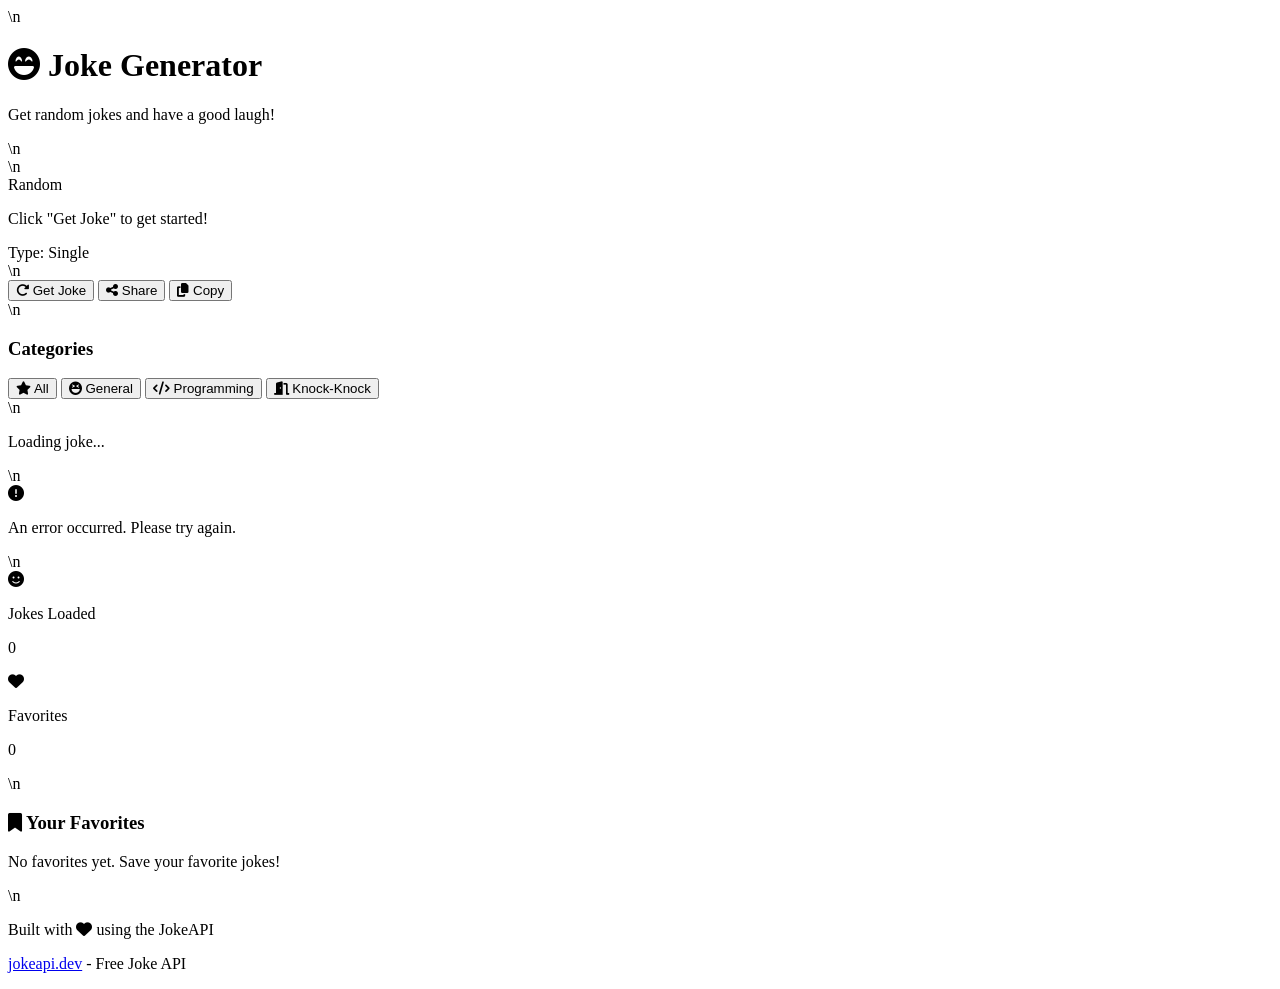
<file: joke-generator/index.html>
<!DOCTYPE html>
<html lang="en">
<head>
    <meta charset="UTF-8">
    <meta name="viewport" content="width=device-width, initial-scale=1.0">
    <meta name="description" content="Random Joke Generator - Get unlimited laughs with our joke API">
    <title>Random Joke Generator | Laugh Out Loud</title>
    <link rel="stylesheet" href="style.css">
    <link rel="stylesheet" href="https://cdnjs.cloudflare.com/ajax/libs/font-awesome/6.4.0/css/all.min.css">
    <link href="https://fonts.googleapis.com/css2?family=Poppins:wght@300;400;500;600;700&family=Fredoka:wght@600&display=swap" rel="stylesheet">
</head>
<body>
    <div class="container">
        <!-- Header -->\n        <header class="header">
            <h1 class="title">
                <i class="fas fa-laugh-beam"></i>
                Joke Generator
            </h1>
            <p class="subtitle">Get random jokes and have a good laugh!</p>
        </header>

        <!-- Main Content -->\n        <main class="main-content">
            <!-- Joke Display Card -->\n            <div class="joke-card">
                <div class="joke-category">
                    <span id="category" class="category-badge">Random</span>
                </div>
                
                <div class="joke-content">
                    <p id="joke-text" class="joke-text">Click "Get Joke" to get started!</p>
                    <p id="joke-answer" class="joke-answer"></p>
                </div>

                <div class="joke-meta">
                    <span id="joke-type" class="joke-type">Type: Single</span>
                </div>
            </div>

            <!-- Action Buttons -->\n            <div class="button-group">
                <button id="getJokeBtn" class="btn btn-primary">
                    <i class="fas fa-redo-alt"></i>
                    Get Joke
                </button>
                
                <button id="shareBtn" class="btn btn-secondary">
                    <i class="fas fa-share-alt"></i>
                    Share
                </button>
                
                <button id="copyBtn" class="btn btn-secondary">
                    <i class="fas fa-copy"></i>
                    Copy
                </button>
            </div>

            <!-- Category Filter -->\n            <div class="filter-section">
                <h3>Categories</h3>
                <div class="category-buttons">
                    <button class="category-btn active" data-category="all">
                        <i class="fas fa-star"></i> All
                    </button>
                    <button class="category-btn" data-category="general">
                        <i class="fas fa-laugh-squint"></i> General
                    </button>
                    <button class="category-btn" data-category="programming">
                        <i class="fas fa-code"></i> Programming
                    </button>
                    <button class="category-btn" data-category="knock-knock">
                        <i class="fas fa-door-open"></i> Knock-Knock
                    </button>
                </div>
            </div>

            <!-- Loading Spinner -->\n            <div id="loading" class="loading hidden">
                <div class="spinner"></div>
                <p>Loading joke...</p>
            </div>

            <!-- Error Message -->\n            <div id="error" class="error hidden">
                <i class="fas fa-exclamation-circle"></i>
                <p id="error-message">An error occurred. Please try again.</p>
            </div>

            <!-- Stats Section -->\n            <div class="stats-section">
                <div class="stat-item">
                    <i class="fas fa-smile"></i>
                    <div>
                        <p class="stat-label">Jokes Loaded</p>
                        <p class="stat-value" id="jokes-count">0</p>
                    </div>
                </div>
                <div class="stat-item">
                    <i class="fas fa-heart"></i>
                    <div>
                        <p class="stat-label">Favorites</p>
                        <p class="stat-value" id="favorites-count">0</p>
                    </div>
                </div>
            </div>

            <!-- Favorites Section -->\n            <div class="favorites-section">
                <h3>
                    <i class="fas fa-bookmark"></i>
                    Your Favorites
                </h3>
                <div id="favorites-list" class="favorites-list">
                    <p class="empty-message">No favorites yet. Save your favorite jokes!</p>
                </div>
            </div>
        </main>

        <!-- Footer -->\n        <footer class="footer">
            <p>Built with <i class="fas fa-heart"></i> using the JokeAPI</p>
            <p><a href="https://jokeapi.dev/" target="_blank">jokeapi.dev</a> - Free Joke API</p>
        </footer>
    </div>

    <script src="script.js"></script>
</body>
</html>
</file>
<file: joke-generator/style.css>
* {\n    margin: 0;\n    padding: 0;\n    box-sizing: border-box;\n}\n\nbody {\n    font-family: 'Poppins', sans-serif;\n    background: linear-gradient(135deg, #667eea 0%, #764ba2 100%);\n    min-height: 100vh;\n    display: flex;\n    align-items: center;\n    justify-content: center;\n    padding: 20px;\n    color: #333;\n}\n\n.container {\n    width: 100%;\n    max-width: 800px;\n    background: white;\n    border-radius: 20px;\n    box-shadow: 0 20px 60px rgba(0, 0, 0, 0.3);\n    overflow: hidden;\n    animation: slideIn 0.5s ease;\n}\n\n@keyframes slideIn {\n    from {\n        opacity: 0;\n        transform: translateY(30px);\n    }\n    to {\n        opacity: 1;\n        transform: translateY(0);\n    }\n}\n\n/* Header */\n.header {\n    background: linear-gradient(135deg, #667eea 0%, #764ba2 100%);\n    color: white;\n    padding: 40px 20px;\n    text-align: center;\n}\n\n.title {\n    font-size: 2.5rem;\n    margin-bottom: 10px;\n    display: flex;\n    align-items: center;\n    justify-content: center;\n    gap: 15px;\n    font-family: 'Fredoka', sans-serif;\n}\n\n.title i {\n    font-size: 3rem;\n}\n\n.subtitle {\n    font-size: 1rem;\n    opacity: 0.9;\n    font-weight: 300;\n}\n\n/* Main Content */\n.main-content {\n    padding: 40px 30px;\n}\n\n/* Joke Card */\n.joke-card {\n    background: linear-gradient(135deg, #f5f7fa 0%, #c3cfe2 100%);\n    border-radius: 15px;\n    padding: 30px;\n    margin-bottom: 30px;\n    min-height: 200px;\n    display: flex;\n    flex-direction: column;\n    justify-content: space-between;\n    box-shadow: 0 5px 15px rgba(0, 0, 0, 0.1);\n    transition: transform 0.3s ease, box-shadow 0.3s ease;\n}\n\n.joke-card:hover {\n    transform: translateY(-5px);\n    box-shadow: 0 10px 25px rgba(0, 0, 0, 0.15);\n}\n\n.joke-category {\n    margin-bottom: 15px;\n}\n\n.category-badge {\n    display: inline-block;\n    background: linear-gradient(135deg, #667eea 0%, #764ba2 100%);\n    color: white;\n    padding: 5px 15px;\n    border-radius: 20px;\n    font-size: 0.8rem;\n    font-weight: 600;\n    text-transform: capitalize;\n}\n\n.joke-content {\n    flex: 1;\n    display: flex;\n    flex-direction: column;\n    justify-content: center;\n}\n\n.joke-text {\n    font-size: 1.3rem;\n    line-height: 1.8;\n    color: #333;\n    margin-bottom: 15px;\n    font-weight: 500;\n}\n\n.joke-answer {\n    font-size: 1.1rem;\n    color: #555;\n    line-height: 1.6;\n    font-style: italic;\n    padding-left: 20px;\n    border-left: 4px solid #667eea;\n}\n\n.joke-meta {\n    margin-top: 20px;\n    padding-top: 15px;\n    border-top: 1px solid rgba(0, 0, 0, 0.1);\n}\n\n.joke-type {\n    font-size: 0.85rem;\n    color: #666;\n    font-weight: 500;\n}\n\n/* Button Styles */\n.button-group {\n    display: flex;\n    gap: 15px;\n    margin-bottom: 40px;\n    flex-wrap: wrap;\n}\n\n.btn {\n    flex: 1;\n    min-width: 120px;\n    padding: 12px 20px;\n    border: none;\n    border-radius: 10px;\n    font-size: 1rem;\n    font-weight: 600;\n    cursor: pointer;\n    transition: all 0.3s ease;\n    display: flex;\n    align-items: center;\n    justify-content: center;\n    gap: 8px;\n    font-family: 'Poppins', sans-serif;\n}\n\n.btn-primary {\n    background: linear-gradient(135deg, #667eea 0%, #764ba2 100%);\n    color: white;\n    box-shadow: 0 5px 15px rgba(102, 126, 234, 0.4);\n}\n\n.btn-primary:hover {\n    transform: translateY(-2px);\n    box-shadow: 0 8px 20px rgba(102, 126, 234, 0.6);\n}\n\n.btn-primary:active {\n    transform: translateY(0);\n}\n\n.btn-secondary {\n    background: #f0f0f0;\n    color: #333;\n    border: 2px solid #667eea;\n}\n\n.btn-secondary:hover {\n    background: #667eea;\n    color: white;\n    transform: translateY(-2px);\n}\n\n.btn:disabled {\n    opacity: 0.6;\n    cursor: not-allowed;\n}\n\n/* Filter Section */\n.filter-section {\n    margin-bottom: 40px;\n}\n\n.filter-section h3 {\n    font-size: 1.2rem;\n    margin-bottom: 15px;\n    color: #333;\n}\n\n.category-buttons {\n    display: grid;\n    grid-template-columns: repeat(auto-fit, minmax(120px, 1fr));\n    gap: 10px;\n}\n\n.category-btn {\n    padding: 10px 15px;\n    border: 2px solid #ddd;\n    background: white;\n    border-radius: 8px;\n    cursor: pointer;\n    font-weight: 500;\n    transition: all 0.3s ease;\n    display: flex;\n    align-items: center;\n    justify-content: center;\n    gap: 8px;\n    font-family: 'Poppins', sans-serif;\n}\n\n.category-btn:hover {\n    border-color: #667eea;\n    color: #667eea;\n}\n\n.category-btn.active {\n    background: linear-gradient(135deg, #667eea 0%, #764ba2 100%);\n    color: white;\n    border-color: transparent;\n}\n\n/* Loading Spinner */\n.loading {\n    text-align: center;\n    padding: 30px;\n    display: flex;\n    flex-direction: column;\n    align-items: center;\n    gap: 15px;\n}\n\n.loading.hidden {\n    display: none;\n}\n\n.spinner {\n    width: 50px;\n    height: 50px;\n    border: 4px solid #f0f0f0;\n    border-top: 4px solid #667eea;\n    border-radius: 50%;\n    animation: spin 1s linear infinite;\n}\n\n@keyframes spin {\n    0% {\n        transform: rotate(0deg);\n    }\n    100% {\n        transform: rotate(360deg);\n    }\n}\n\n.loading p {\n    color: #666;\n    font-weight: 500;\n}\n\n/* Error Message */\n.error {\n    background: #fee;\n    color: #c33;\n    padding: 20px;\n    border-radius: 10px;\n    margin-bottom: 20px;\n    display: flex;\n    align-items: center;\n    gap: 15px;\n    border-left: 4px solid #c33;\n}\n\n.error.hidden {\n    display: none;\n}\n\n.error i {\n    font-size: 1.5rem;\n    flex-shrink: 0;\n}\n\n/* Stats Section */\n.stats-section {\n    display: grid;\n    grid-template-columns: repeat(auto-fit, minmax(150px, 1fr));\n    gap: 20px;\n    margin-bottom: 40px;\n}\n\n.stat-item {\n    background: #f8f9fa;\n    padding: 20px;\n    border-radius: 10px;\n    text-align: center;\n    border-left: 4px solid #667eea;\n    display: flex;\n    align-items: center;\n    gap: 15px;\n}\n\n.stat-item i {\n    font-size: 2rem;\n    color: #667eea;\n}\n\n.stat-label {\n    font-size: 0.9rem;\n    color: #666;\n    margin-bottom: 5px;\n}\n\n.stat-value {\n    font-size: 1.8rem;\n    font-weight: 700;\n    color: #333;\n}\n\n/* Favorites Section */\n.favorites-section {\n    background: #f8f9fa;\n    padding: 25px;\n    border-radius: 15px;\n    margin-bottom: 30px;\n}\n\n.favorites-section h3 {\n    font-size: 1.2rem;\n    margin-bottom: 20px;\n    color: #333;\n    display: flex;\n    align-items: center;\n    gap: 10px;\n}\n\n.favorites-list {\n    display: flex;\n    flex-direction: column;\n    gap: 10px;\n}\n\n.favorite-item {\n    background: white;\n    padding: 15px;\n    border-radius: 8px;\n    display: flex;\n    justify-content: space-between;\n    align-items: center;\n    border-left: 4px solid #667eea;\n    box-shadow: 0 2px 5px rgba(0, 0, 0, 0.05);\n    animation: fadeIn 0.3s ease;\n}\n\n@keyframes fadeIn {\n    from {\n        opacity: 0;\n        transform: translateX(-10px);\n    }\n    to {\n        opacity: 1;\n        transform: translateX(0);\n    }\n}\n\n.favorite-text {\n    flex: 1;\n    font-size: 0.95rem;\n    color: #555;\n    line-height: 1.5;\n}\n\n.favorite-remove {\n    background: #fee;\n    color: #c33;\n    border: none;\n    padding: 8px 12px;\n    border-radius: 5px;\n    cursor: pointer;\n    font-weight: 600;\n    transition: all 0.3s ease;\n    flex-shrink: 0;\n}\n\n.favorite-remove:hover {\n    background: #c33;\n    color: white;\n}\n\n.empty-message {\n    text-align: center;\n    color: #999;\n    padding: 20px 0;\n}\n\n/* Footer */\n.footer {\n    background: #f8f9fa;\n    padding: 20px;\n    text-align: center;\n    border-top: 1px solid #eee;\n    color: #666;\n    font-size: 0.9rem;\n}\n\n.footer p {\n    margin: 5px 0;\n}\n\n.footer a {\n    color: #667eea;\n    text-decoration: none;\n    font-weight: 600;\n    transition: color 0.3s ease;\n}\n\n.footer a:hover {\n    color: #764ba2;\n}\n\n.footer i {\n    color: #e74c3c;\n}\n\n/* Responsive Design */\n@media (max-width: 600px) {\n    .container {\n        border-radius: 0;\n        box-shadow: none;\n        min-height: 100vh;\n    }\n\n    .title {\n        font-size: 1.8rem;\n    }\n\n    .title i {\n        font-size: 2rem;\n    }\n\n    .joke-text {\n        font-size: 1.1rem;\n    }\n\n    .button-group {\n        flex-direction: column;\n    }\n\n    .btn {\n        min-width: 100%;\n    }\n\n    .category-buttons {\n        grid-template-columns: repeat(2, 1fr);\n    }\n\n    .main-content {\n        padding: 25px 15px;\n    }\n\n    .stats-section {\n        grid-template-columns: 1fr;\n    }\n}\n
</file>
